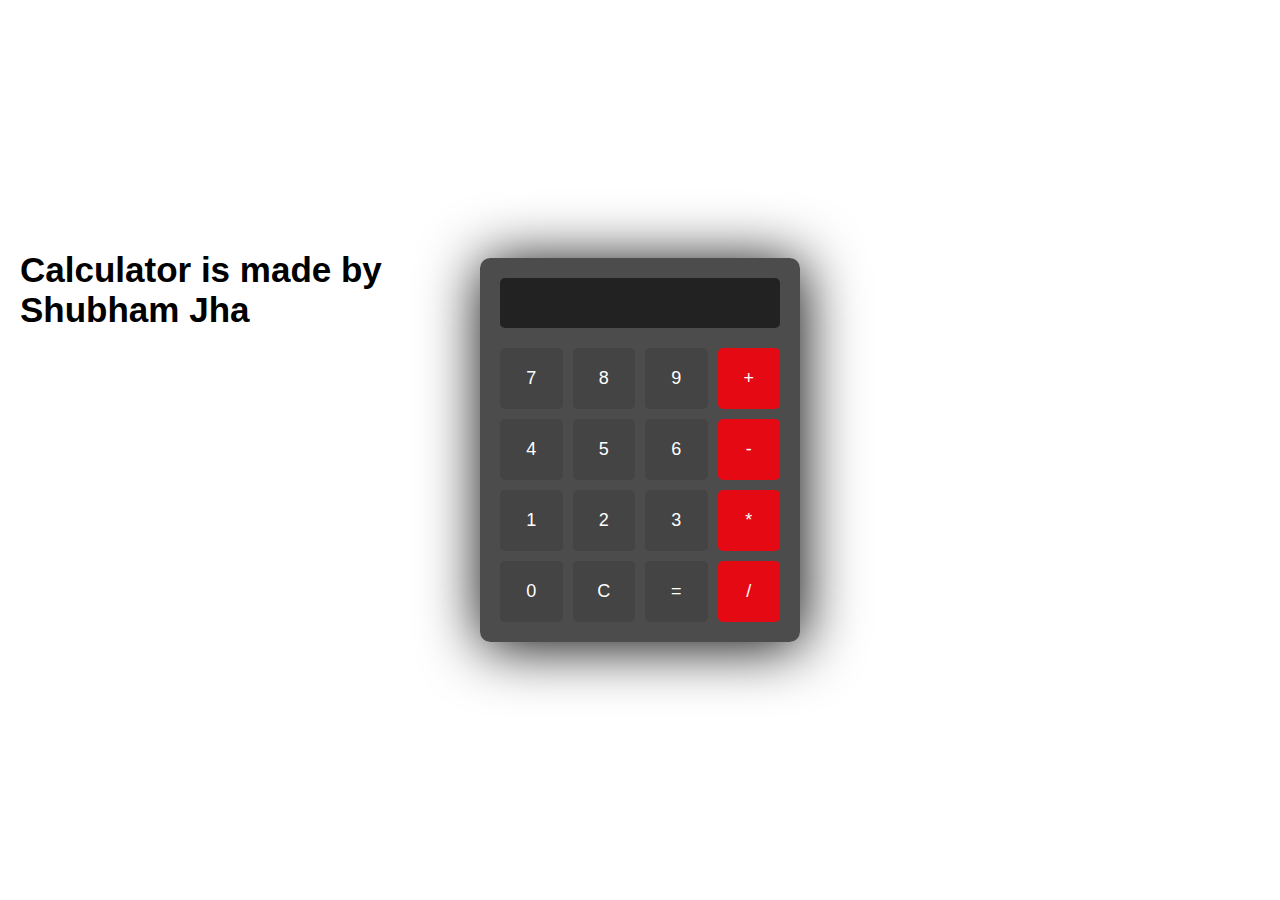
<file: calculator/index.html>
<!DOCTYPE html>
<html lang="en">
<head>
    <meta charset="UTF-8">
    <meta name="viewport" content="width=device-width, initial-scale=1.0">
    <meta http-equiv="X-UA-Compatible" content="ie=edge">
    <title>Calculator</title>
    <link rel="stylesheet" href="style.css">
</head>
<body>
    <div class="main">
        <h1 class="made-by-text">Calculator is made by <br> Shubham Jha</h1>
    </div>

    <div class="calculator">
        <div class="display">
            <input type="text" id="display" disabled>
        </div>
        <div class="buttons">
            <button class="btn" onclick="appendNumber('7')">7</button>
            <button class="btn" onclick="appendNumber('8')">8</button>
            <button class="btn" onclick="appendNumber('9')">9</button>
            <button class="btn operator" onclick="appendOperator('+')">+</button>

            <button class="btn" onclick="appendNumber('4')">4</button>
            <button class="btn" onclick="appendNumber('5')">5</button>
            <button class="btn" onclick="appendNumber('6')">6</button>
            <button class="btn operator" onclick="appendOperator('-')">-</button>

            <button class="btn" onclick="appendNumber('1')">1</button>
            <button class="btn" onclick="appendNumber('2')">2</button>
            <button class="btn" onclick="appendNumber('3')">3</button>
            <button class="btn operator" onclick="appendOperator('*')">*</button>

            <button class="btn" onclick="appendNumber('0')">0</button>
            <button class="btn" onclick="clearDisplay()">C</button>
            <button class="btn" onclick="calculateResult()">=</button>
            <button class="btn operator" onclick="appendOperator('/')">/</button>
        </div>
    </div>

    <script src="script.js"></script>
</body>
</html>
</file>
<file: calculator/style.css>
/* Basic styling for the calculator */
* {
    margin: 0;
    padding: 0;
    box-sizing: border-box;
}

body {
    font-family: Arial, sans-serif;
    background: url('https://images.pexels.com/photos/129733/pexels-photo-129733.jpeg?auto=compress&cs=tinysrgb&w=1260&h=750&dpr=1') no-repeat center center fixed;
    background-size: cover;
    display: flex;
    justify-content: center;
    align-items: center;
    height: 100vh;
}

.main {
    position: absolute;
    top: 250px;
    left: 20px;
}

.made-by-text {
    font-size: 24px;
    color: black;
    font-family: 'Franklin Gothic Medium', 'Arial Narrow', Arial, sans-serif;
    font-size: 35px;
    font-weight: bold;
    text-align: left;
    margin-bottom: 20px;
}

.calculator {
    width: 320px;
    background-color: rgba(0, 0, 0, 0.7); /* Transparent background to blend with the background image */
    border-radius: 10px;
    box-shadow: 2px 4px 60px rgba(0, 0, 0 );
    padding: 20px;
    background-image: url(https://images.pexels.com/photos/129733/pexels-photo-129733.jpeg?auto=compress&cs=tinysrgb&w=1260&h=750&dpr=1);
}

.display {
    display: flex;
    justify-content: center;
    margin-bottom: 20px;
}

#display {
    width: 100%;
    height: 50px;
    background-color: #222;
    color: #16F529;
    border: none;
    border-radius: 5px;
    text-align: right;
    padding: 10px;
    font-size: 24px;
}

.buttons {
    display: grid;
    grid-template-columns: repeat(4, 1fr);
    gap: 10px;
}

.btn {
    background-color: #444;
    border: none;
    color: white;
    font-size: 18px;
    padding: 20px;
    border-radius: 5px;
    cursor: pointer;
    transition: background-color 0.3s;
}

.btn:hover {
    background-color: #555;
}

.operator {
    background-color: #e50914;
}

.operator:hover {
    background-color: #c3071f;
}

button:active {
    background-color: #222;
}
</file>
